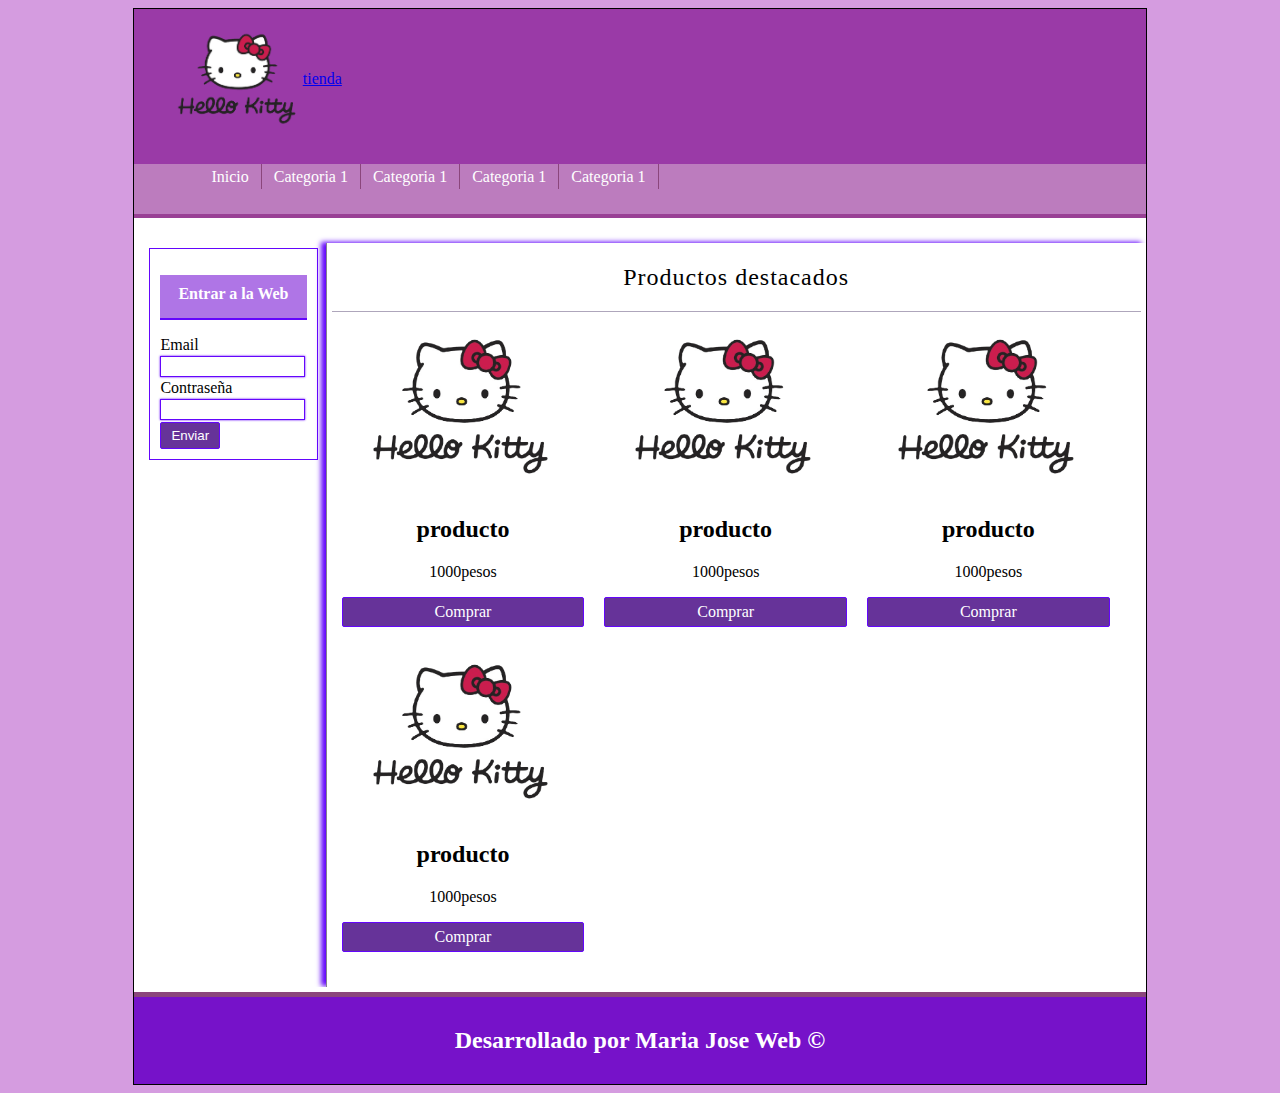
<file: index.html>
<!DOCTYPE html>
<html lang="esp">
<head>
    <meta charset="UTF-8">
    <meta name="viewport" content="width=device-width, initial-scale=1.0">   
    <link rel="stylesheet" href="./assets/css/style.css">
    <title>proyecto PHP</title>
</head>
<body>
    <div id="container">
     <header id="header">
         <div id="logo">
            <img src="assets/img/hellokitty.png" alt="tienda logo">
            <a href="index.html">tienda</a>
         </div>
     </header>
        <nav id="menu">
            <ul>
                <li>
                    <a href="#">Inicio</a>
                </li>
                <li>
                    <a href="#">Categoria 1</a>
                </li>
                <li>
                    <a href="#">Categoria 1</a>
                </li>
                <li>
                    <a href="#">Categoria 1</a>
                </li>
                 <li>
                    <a href="#">Categoria 1</a>
                </li>
            
            </ul>
        </nav>
        <div id="content">
            <aside id="lateral">
                <div id="login" class="block_aside">
                    <h3>Entrar a la Web</h3>
                    <form action="#" method="post">
                        <label for="email"> Email</label>
                        <input type="email" name="email">
                        <label for="pasword">Contraseña<label>
                            <input type="password" name="password">
                            <input type="submit" value="Enviar">
                    </form>


                </div>

            </aside>
            <div id="central">
                <h1>Productos destacados</h1>

                <div class="product">
                    <img src="assets/img/hellokitty.png" alt="hk">
                    <h2>producto</h2>
                    <p>1000pesos</p>
                    <a href="#" class="button">Comprar</a>
                </div>

                <div class="product">
                    <img src="assets/img/hellokitty.png" alt="hk">
                    <h2>producto</h2>
                    <p>1000pesos</p>
                    <a href="#" class="button">Comprar</a>
                </div>

                <div class="product">
                    <img src="assets/img/hellokitty.png" alt="hk">
                    <h2>producto</h2>
                    <p>1000pesos</p>
                    <a href="#" class="button">Comprar</a>
                </div>

                <div class="product">
                    <img src="assets/img/hellokitty.png" alt="hk">
                    <h2>producto</h2>
                    <p>1000pesos</p>
                    <a href="#" class="button">Comprar</a>
                </div>


            </div>
        </div>
        <footer id="footer">
            <h2>Desarrollado por Maria Jose Web &copy;</h2>
        </footer> 
    </div>
</body>
</html>
</file>
<file: assets/css/style.css>
carpeta style.css


carpeta style.css
* {
  margin: 0px;
  padding: 0px;
}
body {

  background-color: rgb(242, 237, 243);
}

#container {
  width: 80%;
  margin: 0px auto;
  border: 1px solid black;
  background: white;
}

#header {
  height: 155px;
  background-color: rgb(154, 58, 167);
  color: white;
  text-align: center;
  line-height: 100px;
}
#logo{
  padding: 20px;
  margin-left: 20px;
  float: left;
}
#logo img{
  float: left;
  height: 100px;
}

#menu {
    clear: both;
    background-color: rgb(188, 124, 190);
    color: white;
    height: 50px;
    border-bottom: 4px solid rgb(153, 64, 149);
}

#menu ul{
    list-style: none;
    text-decoration: none;
    margin: 0px auto;
    margin-left: 25px;
}
#menu ul li{
    line-height:25px;
    float: left;
    border-right: 1px solid rgb(139, 70, 124);
}
#menu a{
    display: block;
    color: white;
    text-decoration: none;
    padding-left: 12px;
    padding-right: 12px;
}
#menu a:hover{
    background: rgb(158, 91, 144);
}

#content{
    margin: 5px auto;
    overflow: hidden;
    background: rgb(255, 255, 255);
}

/* barra lateral */
#lateral{
    width: 17%;
    min-height: 650px;
    /* border: 1px solid blue; */
    float:left;
    margin-top: 20px;
    margin-left: 10px;
}

#lateral .block_aside{
  display: block;
  width: 85%;
  margin: 5px;
  padding: 10px;
  border: 1px solid rgb(100, 6, 252);
}

#lateral h3{
  display: block;
  color: white;
  width: 100%;
  text-align: center;
  padding-top: 10px;
  padding-bottom: 15px;
  font-size: 16px;
  font-weight: bold;
  background: rgb(175, 117, 230);
  border-bottom: 2px solid rgb(100, 6, 252);;
}

input[type="text"],
input[type="password"],
input[type="email"]{
  display: block;
  width: 95%;
  margin-top: 2px;
  margin-bottom: 2px;
  border: 1px solid rgb(100, 6, 252);
  box-shadow: 0px 0px 2px rgb(100, 6, 252);
  background: white;
  padding: 2px;
  color: blueviolet;
  transition: all 300ms;

}

input[type="text"]:focus,
input[type="password"]:focus,
input[type="email"]:focus{
  border: 1px solid rgb(183, 143, 247);
  margin-top: 20px;
}

input[type="submit"],
input[type="button"],
.button{
  display: block;
  border-radius: 2px;
  padding: 5px;
  padding-left: 10px;
  padding-right: 10px;
  background: rebeccapurple;
  color: white;
  border: 1px solid rgb(100, 6, 252);
  cursor: pointer;
}

#central{
    width: 80%;
    min-height: 600px;
    float: right;
    /* border: 1px solid purple; */
    border-left: 1px solid rgb(133, 127, 143);
    box-shadow: -5px -1px 5px rgb(100, 6, 252);
    padding: 5px;
    margin-top: 20px;
}

#central h1{
  font-size: 24px;
  font-weight: normal;
  letter-spacing: 1px;
  text-align: center;
  border-bottom: 1px solid rgb(174, 166, 187);
  margin-bottom: 20px;
  padding: 20px;
  padding-top: 0px;
}

.product{
  width: 30%;
  float: left;
  margin-left: 10px;
  margin-right: 10px;
  margin-bottom: 30px;
  text-align: center;

}

.product img{
  height: 150px;
  margin-bottom: 10px;
}

.product a{
  color: white;
  text-decoration: none;
}

.product a:hover{
  color: rgb(214, 125, 241);

}

#footer{
  text-align: center;
  padding-top: 10px;
  padding-bottom: 10px;
  background: rgb(118, 18, 201);
  color: white;
  border-top: 5px solid rgb(139, 70, 124);

}




carpeta style.css
* {
  margin: 0px;
  padding: 0px;
}
body {

  background-color: rgb(213, 156, 224);
}

#container {
  width: 80%;
  margin: 0px auto;
  border: 1px solid black;
  background: white;
}

#header {
  height: 155px;
  background-color: rgb(154, 58, 167);
  color: white;
  text-align: center;
  line-height: 100px;
}
#logo{
  padding: 20px;
  margin-left: 20px;
  float: left;
}
#logo img{
  float: left;
  height: 100px;
}

#menu {
    clear: both;
    background-color: rgb(188, 124, 190);
    color: white;
    height: 50px;
    border-bottom: 4px solid rgb(153, 64, 149);
}

#menu ul{
    list-style: none;
    text-decoration: none;
    margin: 0px auto;
    margin-left: 25px;
}
#menu ul li{
    line-height:25px;
    float: left;
    border-right: 1px solid rgb(139, 70, 124);
}
#menu a{
    display: block;
    color: white;
    text-decoration: none;
    padding-left: 12px;
    padding-right: 12px;
}
#menu a:hover{
    background: rgb(158, 91, 144);
}

#content{
    margin: 5px auto;
    overflow: hidden;
    background: rgb(255, 255, 255);
}

/* barra lateral */
#lateral{
    width: 17%;
    min-height: 650px;
    /* border: 1px solid blue; */
    float:left;
    margin-top: 20px;
    margin-left: 10px;
}

#lateral .block_aside{
  display: block;
  width: 85%;
  margin: 5px;
  padding: 10px;
  border: 1px solid rgb(100, 6, 252);
}

#lateral h3{
  display: block;
  color: white;
  width: 100%;
  text-align: center;
  padding-top: 10px;
  padding-bottom: 15px;
  font-size: 16px;
  font-weight: bold;
  background: rgb(175, 117, 230);
  border-bottom: 2px solid rgb(100, 6, 252);;
}

input[type="text"],
input[type="password"],
input[type="email"]{
  display: block;
  width: 95%;
  margin-top: 2px;
  margin-bottom: 2px;
  border: 1px solid rgb(100, 6, 252);
  box-shadow: 0px 0px 2px rgb(100, 6, 252);
  background: white;
  padding: 2px;
  color: blueviolet;
  transition: all 300ms;

}

input[type="text"]:focus,
input[type="password"]:focus,
input[type="email"]:focus{
  border: 1px solid rgb(183, 143, 247);
  margin-top: 20px;
}

input[type="submit"],
input[type="button"],
.button{
  display: block;
  border-radius: 2px;
  padding: 5px;
  padding-left: 10px;
  padding-right: 10px;
  background: rebeccapurple;
  color: white;
  border: 1px solid rgb(100, 6, 252);
  cursor: pointer;
}

#central{
    width: 80%;
    min-height: 600px;
    float: right;
    /* border: 1px solid purple; */
    border-left: 1px solid rgb(133, 127, 143);
    box-shadow: -5px -1px 5px rgb(100, 6, 252);
    padding: 5px;
    margin-top: 20px;
}

#central h1{
  font-size: 24px;
  font-weight: normal;
  letter-spacing: 1px;
  text-align: center;
  border-bottom: 1px solid rgb(174, 166, 187);
  margin-bottom: 20px;
  padding: 20px;
  padding-top: 0px;
}

.product{
  width: 30%;
  float: left;
  margin-left: 10px;
  margin-right: 10px;
  margin-bottom: 30px;
  text-align: center;

}

.product img{
  height: 150px;
  margin-bottom: 10px;
}

.product a{
  color: white;
  text-decoration: none;
}

.product a:hover{
  color: rgb(214, 125, 241);

}

#footer{
  text-align: center;
  padding-top: 10px;
  padding-bottom: 10px;
  background: rgb(118, 18, 201);
  color: white;
  border-top: 5px solid rgb(139, 70, 124);

}




carpeta style.css
* {
  margin: 0px;
  padding: 0px;
}
body {

  background-color: rgb(213, 156, 224);
}

#container {
  width: 80%;
  margin: 0px auto;
  border: 1px solid black;
  background: white;
}

#header {
  height: 155px;
  background-color: rgb(154, 58, 167);
  color: white;
  text-align: center;
  line-height: 100px;
}
#logo{
  padding: 20px;
  margin-left: 20px;
  float: left;
}
#logo img{
  float: left;
  height: 100px;
}

#menu {
    clear: both;
    background-color: rgb(188, 124, 190);
    color: white;
    height: 50px;
    border-bottom: 4px solid rgb(153, 64, 149);
}

#menu ul{
    list-style: none;
    text-decoration: none;
    margin: 0px auto;
    margin-left: 25px;
}
#menu ul li{
    line-height:25px;
    float: left;
    border-right: 1px solid rgb(139, 70, 124);
}
#menu a{
    display: block;
    color: white;
    text-decoration: none;
    padding-left: 12px;
    padding-right: 12px;
}
#menu a:hover{
    background: rgb(158, 91, 144);
}

#content{
    margin: 5px auto;
    overflow: hidden;
    background: rgb(255, 255, 255);
}

/* barra lateral */
#lateral{
    width: 17%;
    min-height: 650px;
    /* border: 1px solid blue; */
    float:left;
    margin-top: 20px;
    margin-left: 10px;
}

#lateral .block_aside{
  display: block;
  width: 85%;
  margin: 5px;
  padding: 10px;
  border: 1px solid rgb(100, 6, 252);
}

#lateral h3{
  display: block;
  color: white;
  width: 100%;
  text-align: center;
  padding-top: 10px;
  padding-bottom: 15px;
  font-size: 16px;
  font-weight: bold;
  background: rgb(175, 117, 230);
  border-bottom: 2px solid rgb(100, 6, 252);;
}

input[type="text"],
input[type="password"],
input[type="email"]{
  display: block;
  width: 95%;
  margin-top: 2px;
  margin-bottom: 2px;
  border: 1px solid rgb(100, 6, 252);
  box-shadow: 0px 0px 2px rgb(100, 6, 252);
  background: white;
  padding: 2px;
  color: blueviolet;
  transition: all 300ms;

}

input[type="text"]:focus,
input[type="password"]:focus,
input[type="email"]:focus{
  border: 1px solid rgb(183, 143, 247);
  margin-top: 20px;
}

input[type="submit"],
input[type="button"],
.button{
  display: block;
  border-radius: 2px;
  padding: 5px;
  padding-left: 10px;
  padding-right: 10px;
  background: rebeccapurple;
  color: white;
  border: 1px solid rgb(100, 6, 252);
  cursor: pointer;
}

#central{
    width: 80%;
    min-height: 600px;
    float: right;
    /* border: 1px solid purple; */
    border-left: 1px solid rgb(133, 127, 143);
    box-shadow: -5px -1px 5px rgb(100, 6, 252);
    padding: 5px;
    margin-top: 20px;
}

#central h1{
  font-size: 24px;
  font-weight: normal;
  letter-spacing: 1px;
  text-align: center;
  border-bottom: 1px solid rgb(174, 166, 187);
  margin-bottom: 20px;
  padding: 20px;
  padding-top: 0px;
}

.product{
  width: 30%;
  float: left;
  margin-left: 10px;
  margin-right: 10px;
  margin-bottom: 30px;
  text-align: center;

}

.product img{
  height: 150px;
  margin-bottom: 10px;
}

.product a{
  color: white;
  text-decoration: none;
}

.product a:hover{
  color: rgb(214, 125, 241);

}

#footer{
  text-align: center;
  padding-top: 10px;
  padding-bottom: 10px;
  background: rgb(118, 18, 201);
  color: white;
  border-top: 5px solid rgb(139, 70, 124);

}





carpeta style.css
* {
  margin: 0px;
  padding: 0px;
}
body {

  background-color: rgb(213, 156, 224);
}

#container {
  width: 80%;
  margin: 0px auto;
  border: 1px solid black;
  background: white;
}

#header {
  height: 155px;
  background-color: rgb(154, 58, 167);
  color: white;
  text-align: center;
  line-height: 100px;
}
#logo{
  padding: 20px;
  margin-left: 20px;
  float: left;
}
#logo img{
  float: left;
  height: 100px;
}

#menu {
    clear: both;
    background-color: rgb(188, 124, 190);
    color: white;
    height: 50px;
    border-bottom: 4px solid rgb(153, 64, 149);
}

#menu ul{
    list-style: none;
    text-decoration: none;
    margin: 0px auto;
    margin-left: 25px;
}
#menu ul li{
    line-height:25px;
    float: left;
    border-right: 1px solid rgb(139, 70, 124);
}
#menu a{
    display: block;
    color: white;
    text-decoration: none;
    padding-left: 12px;
    padding-right: 12px;
}
#menu a:hover{
    background: rgb(158, 91, 144);
}

#content{
    margin: 5px auto;
    overflow: hidden;
    background: rgb(255, 255, 255);
}

/* barra lateral */
#lateral{
    width: 17%;
    min-height: 650px;
    /* border: 1px solid blue; */
    float:left;
    margin-top: 20px;
    margin-left: 10px;
}

#lateral .block_aside{
  display: block;
  width: 85%;
  margin: 5px;
  padding: 10px;
  border: 1px solid rgb(100, 6, 252);
}

#lateral h3{
  display: block;
  color: white;
  width: 100%;
  text-align: center;
  padding-top: 10px;
  padding-bottom: 15px;
  font-size: 16px;
  font-weight: bold;
  background: rgb(175, 117, 230);
  border-bottom: 2px solid rgb(100, 6, 252);;
}

input[type="text"],
input[type="password"],
input[type="email"]{
  display: block;
  width: 95%;
  margin-top: 2px;
  margin-bottom: 2px;
  border: 1px solid rgb(100, 6, 252);
  box-shadow: 0px 0px 2px rgb(100, 6, 252);
  background: white;
  padding: 2px;
  color: blueviolet;
  transition: all 300ms;

}

input[type="text"]:focus,
input[type="password"]:focus,
input[type="email"]:focus{
  border: 1px solid rgb(183, 143, 247);
  margin-top: 20px;
}

input[type="submit"],
input[type="button"],
.button{
  display: block;
  border-radius: 2px;
  padding: 5px;
  padding-left: 10px;
  padding-right: 10px;
  background: rebeccapurple;
  color: white;
  border: 1px solid rgb(100, 6, 252);
  cursor: pointer;
}

#central{
    width: 80%;
    min-height: 600px;
    float: right;
    /* border: 1px solid purple; */
    border-left: 1px solid rgb(133, 127, 143);
    box-shadow: -5px -1px 5px rgb(100, 6, 252);
    padding: 5px;
    margin-top: 20px;
}

#central h1{
  font-size: 24px;
  font-weight: normal;
  letter-spacing: 1px;
  text-align: center;
  border-bottom: 1px solid rgb(174, 166, 187);
  margin-bottom: 20px;
  padding: 20px;
  padding-top: 0px;
}

.product{
  width: 30%;
  float: left;
  margin-left: 10px;
  margin-right: 10px;
  margin-bottom: 30px;
  text-align: center;

}

.product img{
  height: 150px;
  margin-bottom: 10px;
}

.product a{
  color: white;
  text-decoration: none;
}

.product a:hover{
  color: rgb(214, 125, 241);

}

#footer{
  text-align: center;
  padding-top: 10px;
  padding-bottom: 10px;
  background: rgb(118, 18, 201);
  color: white;
  border-top: 5px solid rgb(139, 70, 124);

}



carpeta style.css
* {
  margin: 0px;
  padding: 0px;
}
body {

  background-color: rgb(213, 156, 224);
}

#container {
  width: 80%;
  margin: 0px auto;
  border: 1px solid black;
  background: white;
}

#header {
  height: 155px;
  background-color: rgb(154, 58, 167);
  color: white;
  text-align: center;
  line-height: 100px;
}
#logo{
  padding: 20px;
  margin-left: 20px;
  float: left;
}
#logo img{
  float: left;
  height: 100px;
}

#menu {
    clear: both;
    background-color: rgb(188, 124, 190);
    color: white;
    height: 50px;
    border-bottom: 4px solid rgb(153, 64, 149);
}

#menu ul{
    list-style: none;
    text-decoration: none;
    margin: 0px auto;
    margin-left: 25px;
}
#menu ul li{
    line-height:25px;
    float: left;
    border-right: 1px solid rgb(139, 70, 124);
}
#menu a{
    display: block;
    color: white;
    text-decoration: none;
    padding-left: 12px;
    padding-right: 12px;
}
#menu a:hover{
    background: rgb(158, 91, 144);
}

#content{
    margin: 5px auto;
    overflow: hidden;
    background: rgb(255, 255, 255);
}

/* barra lateral */
#lateral{
    width: 17%;
    min-height: 650px;
    /* border: 1px solid blue; */
    float:left;
    margin-top: 20px;
    margin-left: 10px;
}

#lateral .block_aside{
  display: block;
  width: 85%;
  margin: 5px;
  padding: 10px;
  border: 1px solid rgb(100, 6, 252);
}

#lateral h3{
  display: block;
  color: white;
  width: 100%;
  text-align: center;
  padding-top: 10px;
  padding-bottom: 15px;
  font-size: 16px;
  font-weight: bold;
  background: rgb(175, 117, 230);
  border-bottom: 2px solid rgb(100, 6, 252);;
}

input[type="text"],
input[type="password"],
input[type="email"]{
  display: block;
  width: 95%;
  margin-top: 2px;
  margin-bottom: 2px;
  border: 1px solid rgb(100, 6, 252);
  box-shadow: 0px 0px 2px rgb(100, 6, 252);
  background: white;
  padding: 2px;
  color: blueviolet;
  transition: all 300ms;

}
</file>
